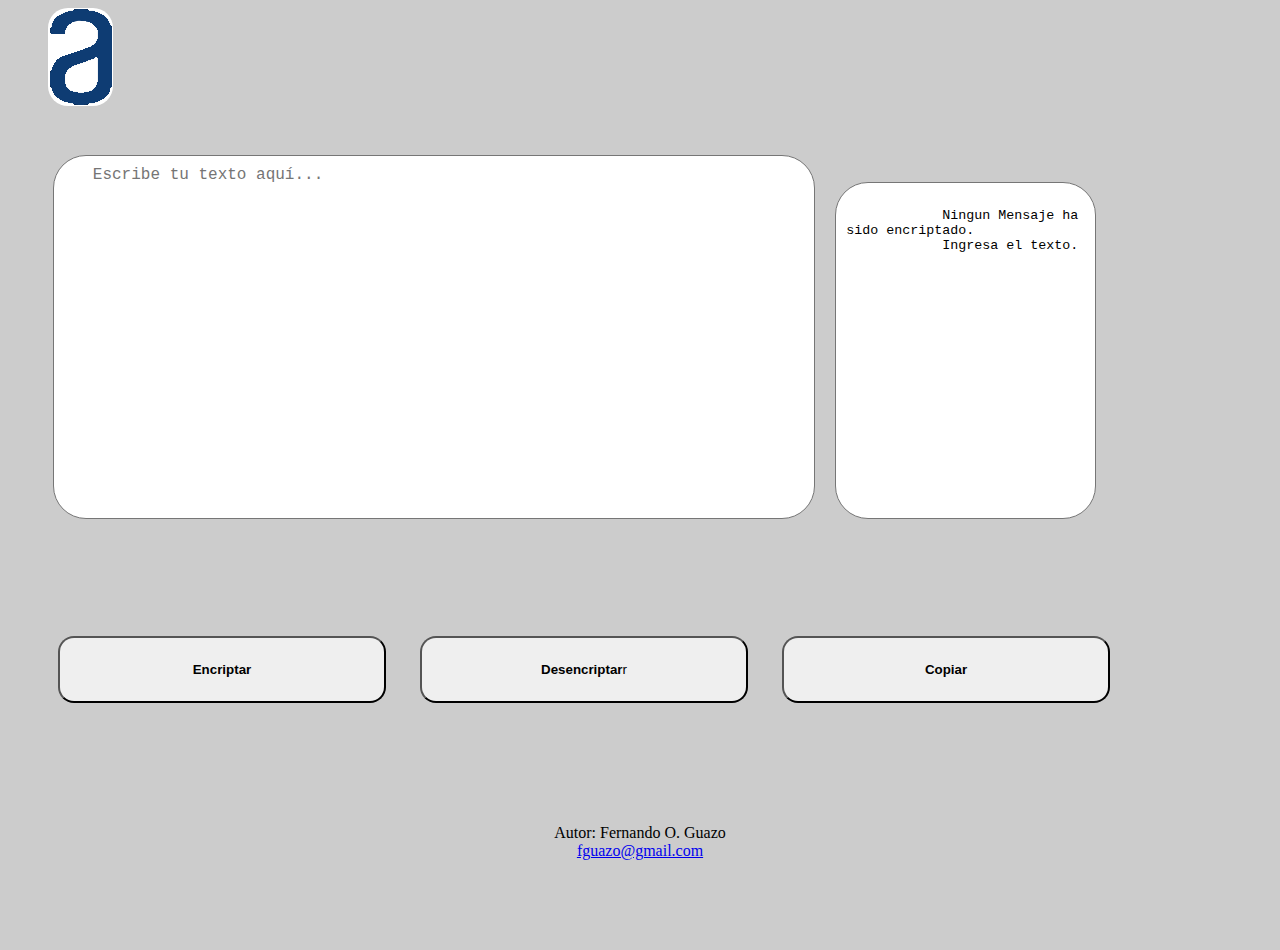
<file: Project_encriptador_A/index.html>
<!DOCTYPE html>
<html lang="es-MX">
    <!--Encabezado-->
    <head>
        <!--Titulo-->
        <title>Encriptador</title>
        <!--Define el juego de caracteres-->
        <meta charset="UTF-8">
        <meta name="description" content="Encriptador Web">
        <!--Define al autor-->
        <meta name="autor" content="Fernando Guazo">
        <!--Define la visibilidad conforme al dispositivo de visualización-->
        <meta name="viewport" content="width=device-width, initial-scale=1.0">
        <!--Refresca pagina cada 45 segundos-->
        <meta http-equiv="refresh" content="45">
        <!--Bootstrap Link-->
        <link href="https://cdn.jsdelivr.net/npm/bootstrap@5.2.2/dist/css/bootstrap.min.css" rel="stylesheet" integrity="sha384-Zenh87qX5JnK2Jl0vWa8Ck2rdkQ2Bzep5IDxbcnCeuOxjzrPF/et3URy9Bv1WTRi" crossorigin="anonymous">
        <link rel="stylesheet" href="styles.css">
    </head>
    <body>
        <img class="imagen_logo"src="letraA.png" >
        <div>
        <textarea class="textarea-input" rows="19" cols="160" placeholder="   Escribe tu texto aquí..."></textarea><textarea class="textarea-output" readonly rows="21" cols="25">
           
            Ningun Mensaje ha sido encriptado.
            Ingresa el texto.</textarea>
    </div>
    
    <br>
    <div>
        <!--Botones-->
        <button class="blue-button"><strong>Encriptar</strong></button>
        <button class="other-button"><strong>Desencriptar</strong>r</button>
        <button class="other-button"><strong>Copiar</strong></button>
    </div>
        <!--Rodapie-->
        <footer>
            <p>Autor: Fernando O. Guazo<br>
            <a href="mailto:fguazo@gmail.com">fguazo@gmail.com</a></p>
        </footer>


    </body>
</html>
</file>
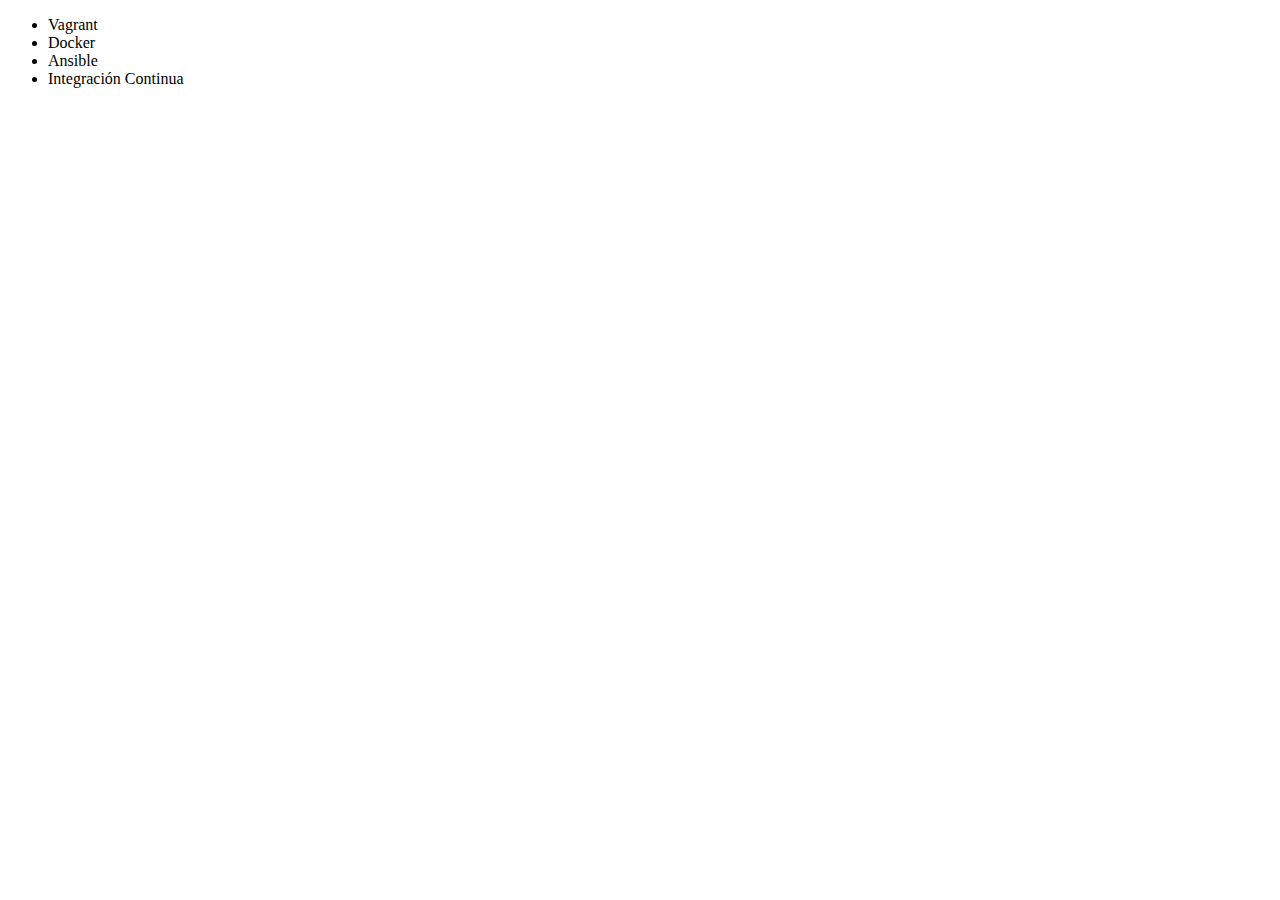
<file: index_git.html>
<!DOCTYPE html>
<html lang="es-mx">
    <head>
        <meta charset ="UTF-8">
        <title>Curso git Allura</title>
    </head>
    <body>
        <ul>
            <li>Vagrant</li>
            <li>Docker</li>
            <li>Ansible</li>
            <li>Integración Continua</li>

        </ul>
    </body>
</html>
</file>
<file: Project_encriptador_A/styles.css>
body{
    
    background-color: #cccccc;
}

img{
    margin: 0% 40px;
    border-radius: 20px;
}
button{
    border-radius: 16px;
    width: 328px;
    height: 67px;
    margin: 15px;
    
}
div{
    padding: 35px;
}
.blue-botton{
    background-color: #153462;
    color: white;
    font-weight: bold;
    margin: 10px;
}
.blue-button:hover{
    background-color: #2146C7; /* azul */
  color: white;
  font-style: normal;
}
.other-button:hover{
    background-color: #21d156;
    color: white;
}

.textarea-input{
    width: 62% ;
    border-radius: 33px;
    resize: none;
    margin: 10px;
    padding: 10px;
    font-size: large;
}
.textarea-input:focus{
    background-color: lightblue;
    
}
.textarea-output{
    width: 20%;
    border-radius: 33px;
    
    resize: none;
    margin: 10px;
    padding: 10px;
    
}
footer{
    text-align: center;
    padding: 30px;
    margin: 25px;
}
</file>
